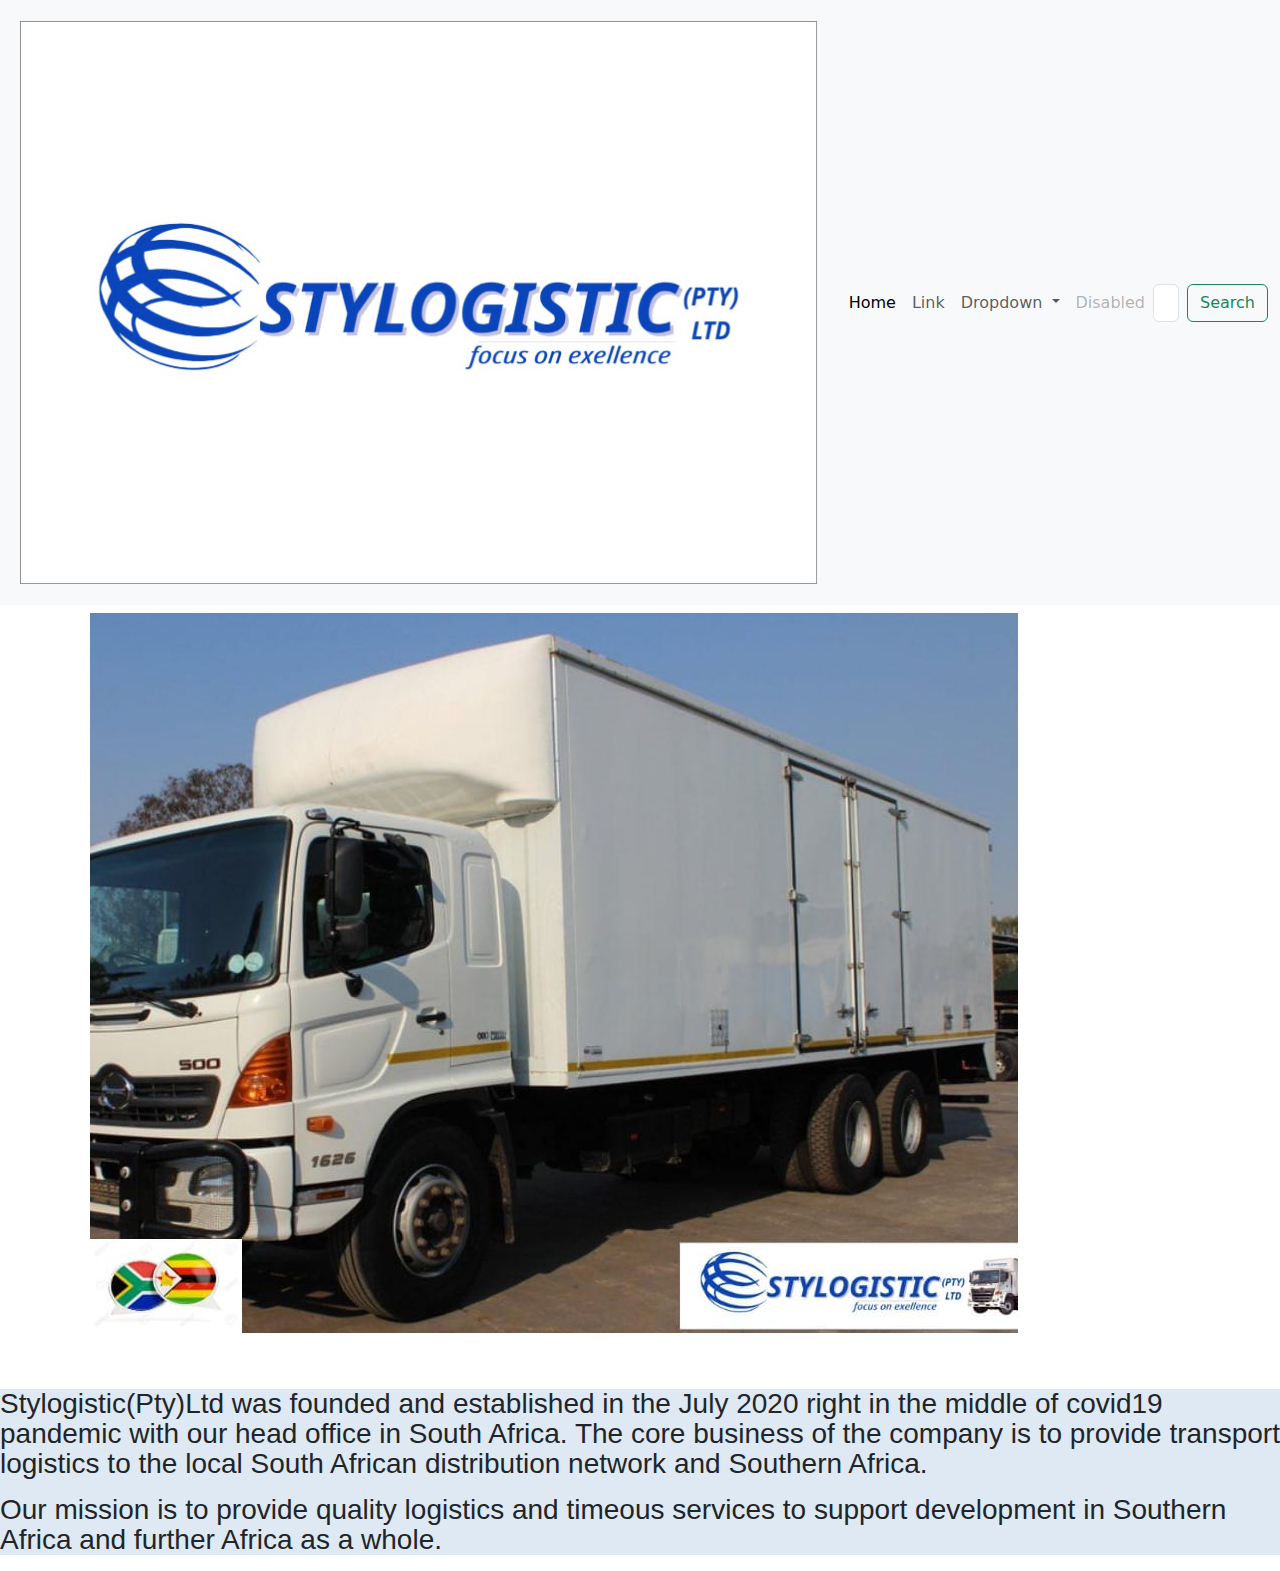
<file: index.html>
<!doctype html>
<html lang="en">
  <head>
    <meta charset="utf-8">
    <meta name="viewport" content="width=device-width, initial-scale=1">
    <link  rel="stylesheet" href="styles.css"/>
    <title>Stylogistic</title>
    <link href="https://cdn.jsdelivr.net/npm/bootstrap@5.3.3/dist/css/bootstrap.min.css" rel="stylesheet" integrity="sha384-QWTKZyjpPEjISv5WaRU9OFeRpok6YctnYmDr5pNlyT2bRjXh0JMhjY6hW+ALEwIH" crossorigin="anonymous">
  </head>
  <body>
  
    <script src="https://cdn.jsdelivr.net/npm/bootstrap@5.3.3/dist/js/bootstrap.bundle.min.js" integrity="sha384-YvpcrYf0tY3lHB60NNkmXc5s9fDVZLESaAA55NDzOxhy9GkcIdslK1eN7N6jIeHz" crossorigin="anonymous"></script>
    <nav class="navbar navbar-expand-lg bg-body-tertiary">
  <div class="container-fluid">
    <a class="navbar-brand" href="#"><img src="images/logo.jpg" class="img-fluid rounded p-2"/></a>
    <button class="navbar-toggler" type="button" data-bs-toggle="collapse" data-bs-target="#navbarSupportedContent" aria-controls="navbarSupportedContent" aria-expanded="false" aria-label="Toggle navigation">
      <span class="navbar-toggler-icon"></span>
    </button>
    <div class="collapse navbar-collapse" id="navbarSupportedContent">
      <ul class="navbar-nav me-auto mb-2 mb-lg-0">
        <li class="nav-item">
          <a class="nav-link active" aria-current="page" href="#">Home</a>
        </li>
        <li class="nav-item">
          <a class="nav-link" href="#">Link</a>
        </li>
        <li class="nav-item dropdown">
          <a class="nav-link dropdown-toggle" href="#" role="button" data-bs-toggle="dropdown" aria-expanded="false">
            Dropdown
          </a>
          <ul class="dropdown-menu">
            <li><a class="dropdown-item" href="/services.html">Services</a></li>
            <li><a class="dropdown-item" href="/about.html">About Us</a></li>
            <li><hr class="dropdown-divider"></li>
            <li><a class="dropdown-item" href="/contact.html">Contact Us</a></li>
          </ul>
        </li>
        <li class="nav-item">
          <a class="nav-link disabled" aria-disabled="true">Disabled</a>
        </li>
      </ul>
      <form class="d-flex" role="search">
        <input class="form-control me-2" type="search" placeholder="Search" aria-label="Search">
        <button class="btn btn-outline-success" type="submit">Search</button>
      </form>
    </div>
  </div>
</nav>
  </body>
</html>

  
 <div class="container">
  <div class="row">
    <div class="col=md-12">
  <img src="images/picture3.jpeg"class="img-fluid rounded p-2" />
</div>
  </div>
 </div>
<div class="main mt-5">
  <p>
    Stylogistic(Pty)Ltd was founded and established in the July 2020 right in the middle of covid19 pandemic with our head office in South Africa.
    The core business of the company is to provide transport logistics to the local South African distribution network and Southern Africa.
  </p> 
  <p> Our mission is to provide quality logistics and timeous services to support development in Southern Africa and further Africa as a whole.

  </p> 
</div>

</body>
</html>
</file>
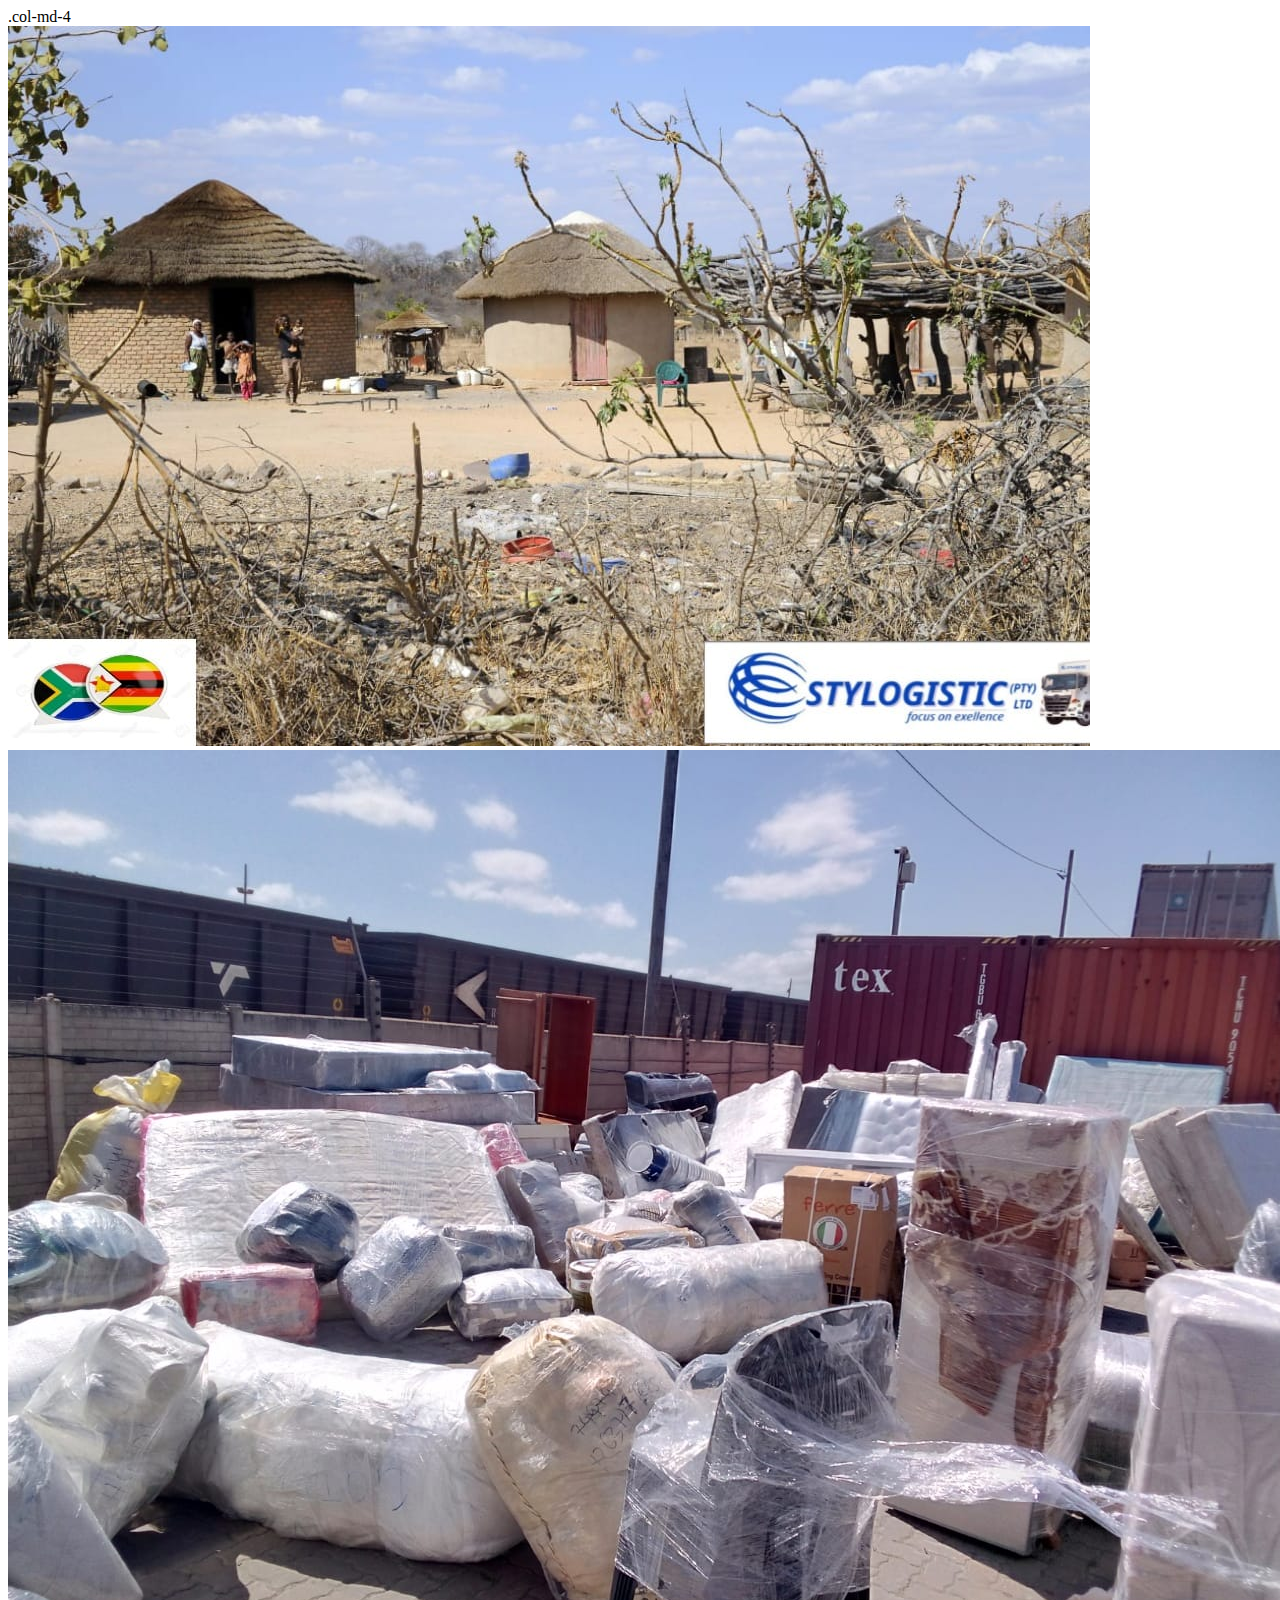
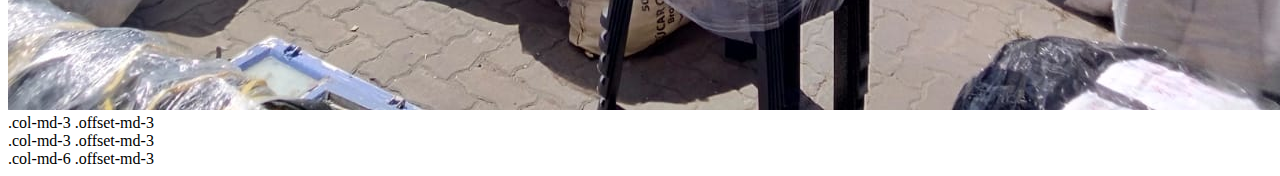
<file: about.html>
<!DOCTYPE html>
<html lang="en">
<head>
  <link href="https://cdn.jsdelivr.net/npm/bootstrap@5.3.0-alpha1/dist/css/bootstrap.min.css" rel="stylesheet" integrity="sha384-GLhlTQ8iRABdZLl6O3oVMWSktQOp6b7In1Zl3/Jr59b6EGGoI1aFkw7cmDA6j6gD" crossorigin="anonymous">
  <script src="https://cdn.jsdelivr.net/npm/bootstrap@5.3.0-alpha1/dist/js/bootstrap.bundle.min.js" integrity="sha384-w76AqPfDkMBDXo30jS1Sgez6pr3x5MlQ1ZAGC+nuZB+EYdgRZgiwxhTBTkF7CXvN" crossorigin="anonymous"></script>
</head>
    <meta charset="UTF-8">
    <meta name="viewport" content="width=device-width, initial-scale=1.0">
    <title>Document</title>
</head>
<body>
    <div class="container text-center"></div>
  <div class="row">
    <div class="col-md-4">.col-md-4</div>
    <img src="images/picture1.jpeg" class="img-fluid rounded p-2"/>
    
  </div>
  <div class="col=md-6">
  <img src="images/picuture2.jpeg"class="img-fluid rounded p-2" />
</div>
  <div class="row">

    <div class="col-md-3 offset-md-3">.col-md-3 .offset-md-3</div>
    <div class="col-md-3 offset-md-3">.col-md-3 .offset-md-3</div>
  </div>
  <div class="row">
    <div class="col-md-6 offset-md-3">.col-md-6 .offset-md-3</div>
  </div>
</div>
</body>
</html>
</file>
<file: styles.css>
body{
    background: rgb(237, 228, 245);
}
h1{
    color: blue;
}
img{
    max-width:100px;
    height: auto

}
.btn-branding-outline{
    color: blue;
    border: 1px solid;
    border-radius: 4px;
    font-size: 18px;
    line-height: 28px;
    padding: 15px 30px;
    text-align: center;
}
.logo{
    max-width: 100px
}
.main{
    line-height: 30px;
    font-weight: 200;
    font-family: sans-serif;
    font-size: 28px;
    background-color: rgb(222, 233, 243);
    
    
}
</file>
